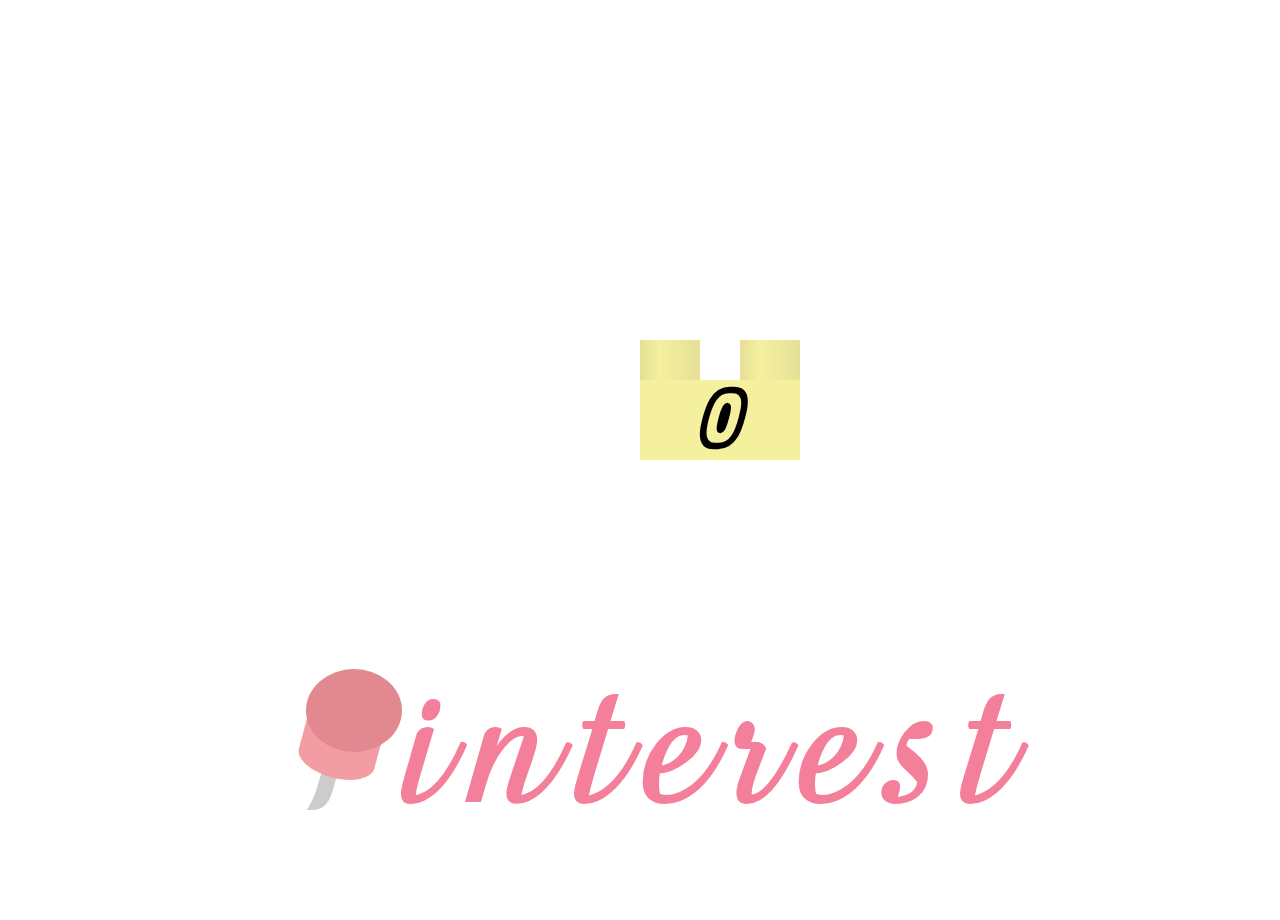
<file: opdracht1/index.html>
<!doctype html>
<html lang="nl">

<head>
	<meta charset="UTF-8">
	<meta name="author" content="Suze Entjes">
	<meta name="viewport" content="width=device-width, initial-scale=1">

	<title>Opdracht 1: Brand Animations - Frontend voor Designers</title>

	<link href="styles/style.css" rel="stylesheet">
  <link rel="icon" type="image/svg+xml" href="images/favicon.svg">
</head>

<body>

	<section class="lego">
		<h1>
			<span>O</span>
			<span>G</span>
			<span>E</span>
			<span>L</span>
		</h1>

	</section>

	<section class="pinterest">
		<h1>
			<span>P</span>
			<span>i</span>
			<span>n</span>
			<span>t</span>
			<span>e</span>
			<span>r</span>
			<span>e</span>
			<span>s</span>
			<span>t</span>
		</h1>
		<div>
			<svg id="Laag_1" data-name="Laag 1" xmlns="http://www.w3.org/2000/svg" viewBox="0 0 1471.14 251.66">
			  <g>
			    <path d="M373.93,376q0,26.25-21.83,42.5Q332.36,433.39,305,433.4a9,9,0,0,1-.7-3,11,11,0,0,1,.7-3.25q32,0,43.65-39.71,6.51-22.07,6.51-30-12.31-8.35-36.23-8.36-34.36,0-56.2,12.54l-5.11,22.06q-4.41,19.05-17.88,19-10.44,0-10.45-9.28,0-25.79,34.14-39.95a142.07,142.07,0,0,1,55.5-10.91q24.15,0,38.78,7.66Q373.93,358.86,373.93,376Zm-55.74-17.65A140.83,140.83,0,0,0,305,385.79q-4.41,11.85-13.47,43.43L271.75,498q-6,21.38-16.49,28.34-7,4.88-20.9,4.87a125.2,125.2,0,0,0,13-27.4q3.7-10.45,13.23-43.42l19.74-68.74q6-21.36,16.72-28.33Q304.26,358.4,318.19,358.39Z" transform="translate(-214.06 -297.75)" fill="#"/>
			    <path d="M531.37,417.14q-25.08,56.67-53.88,82.67Q455.2,520,433.6,520,419,520,419,504.92q0-7,6.27-29l22.3-78.25q6-10,16.25-10a14.23,14.23,0,0,1,7.43,2.09l-24.15,81q-8.6,28.8-8.59,41.34,47.14-5.1,88-97.53A5.77,5.77,0,0,1,531.37,417.14ZM483.3,344.69a27.62,27.62,0,0,1-4.61,15.56q-5.29,8.13-13.35,8.13-8.52,0-8.51-8.13a28,28,0,0,1,4.6-15.79q5.07-8.13,13.12-8.13Q483.29,336.33,483.3,344.69Z" transform="translate(-214.06 -297.75)" fill="#"/>
			    <path d="M739.9,417.14q-25.32,56.67-54.11,82.67Q663.73,520,642.14,520q-14.86,0-14.87-15.32,0-8.6,6.74-28.8l26-77.79q-2.79-2.09-9.53-2.09-14.4,0-33.2,22.53-22.06,26.7-34.37,69.89l-8.13,28.33H553.43l33.9-119.12q6-10,16.26-10a14.23,14.23,0,0,1,7.43,2.09q-5.12,17.19-17.19,55.27h.47q12.54-26,29-41.69t32-15.67q20.43,0,20.44,20.2,0,11.63-14.4,51.79T647,512.12q46.9-5.1,88-97.53A6.17,6.17,0,0,1,739.9,417.14Z" transform="translate(-214.06 -297.75)" fill="#"/>
			    <path d="M883.18,417.14q-25.08,56.43-55.74,82.67Q804,520,780.77,520q-14.64,0-14.63-14.86,0-7.66,6.5-29.26L800.74,383h-19a5.07,5.07,0,0,1-.7-3,5.75,5.75,0,0,1,.7-3h20.9l3.94-13.47q5.58-19.28,10.92-26,7-9.06,21.36-9.06L823.73,377h27.4a7.78,7.78,0,0,1,.7,3,6.74,6.74,0,0,1-.7,3H821.87l-23,76.4q-13.23,43.89-13.24,52.71,20.91-2.33,41.57-20.9,28.34-25.08,51.09-76.63A5.78,5.78,0,0,1,883.18,417.14Z" transform="translate(-214.06 -297.75)" fill="#"/>
			    <path d="M1054.32,417.14q-25.08,56.43-58.28,82.67Q970.26,520,943.09,520q-14.62,0-23.92-7Q907.1,504,907.1,484.25q0-37.62,23.68-67.57,23-29,50.86-29,10.44,0,17.18,5.11a19,19,0,0,1,7.2,15.56q0,17.42-25.78,36.8T931.48,465a110.41,110.41,0,0,0-2.09,23.22q0,12.07,2.32,19.28,5.1,3.7,14.17,3.71,23.91,0,48.76-19.51,31.81-25.31,54.81-77.09A5.75,5.75,0,0,1,1054.32,417.14Zm-64.56-20.21a26.53,26.53,0,0,0-11.84-2.31q-16.95,0-30.19,23.36-9.53,16.9-14.63,40Q953.77,456.86,970,440T989.76,396.93Z" transform="translate(-214.06 -297.75)" fill="#"/>
			    <path d="M1199,417.14Q1153.48,520,1109.35,520q-15.09,0-15.09-15.79,0-9.75,6.74-28.33l20.43-56.19h-20q-10.68,0-10.68-11.38,0-9.06,5.57-19.51,6.27-11.83,14.17-11.84a8.88,8.88,0,0,1,7.19,3.37,12.82,12.82,0,0,1,2.79,8.47q0,4.41-8.36,25.08h13.7q10.92,0,14.86,8.83l-17.88,48.06q-8.6,23-8.59,41.34,36,0,79.89-97.53A6.17,6.17,0,0,1,1199,417.14Z" transform="translate(-214.06 -297.75)" fill="#"/>
			    <path d="M1370.13,417.14q-25.08,56.43-58.28,82.67Q1286.07,520,1258.9,520q-14.62,0-23.92-7-12.07-9.06-12.07-28.8,0-37.62,23.68-67.57,23-29,50.86-29,10.46,0,17.18,5.11a19,19,0,0,1,7.2,15.56q0,17.42-25.77,36.8T1247.29,465a110.41,110.41,0,0,0-2.09,23.22q0,12.07,2.32,19.28,5.12,3.7,14.17,3.71,23.91,0,48.76-19.51,31.82-25.31,54.81-77.09A5.75,5.75,0,0,1,1370.13,417.14Zm-64.55-20.21a26.61,26.61,0,0,0-11.85-2.31q-16.95,0-30.18,23.36-9.52,16.9-14.63,40,20.65-1.15,36.92-18.05T1305.58,396.93Z" transform="translate(-214.06 -297.75)" fill="#"/>
			    <path d="M1476,385.56q0,8.35-6,12.89a24.1,24.1,0,0,1-14.87,4.53h-20.2q-5.34,6-7.43,16.95,23.22,17.19,31.58,27.86t8.36,22.3q0,23.91-16.72,37.39Q1435.38,520,1410.77,520a23.09,23.09,0,0,1-13.7-3.94,15.76,15.76,0,0,1-7-13.7,21.34,21.34,0,0,1,5-14.28,16.3,16.3,0,0,1,13.12-5.93q8.58,0,8.59,9.29,0,4.41-5.81,22.76,18.12,0,30.19-8.13a32.41,32.41,0,0,0,14.4-22.76q-5.8-9.29-25.08-26.7-13-11.85-13-24.38,0-17.88,13.94-36.23,14.85-19,31.35-19Q1476,377,1476,385.56Z" transform="translate(-214.06 -297.75)" fill="#"/>
			    <path d="M1666.21,417.14q-25.08,56.43-55.73,82.67Q1587,520,1563.8,520q-14.62,0-14.63-14.86,0-7.66,6.5-29.26l28.1-92.88h-19a5.07,5.07,0,0,1-.7-3,5.75,5.75,0,0,1,.7-3h20.9l3.95-13.47q5.57-19.28,10.91-26,7-9.06,21.37-9.06L1606.76,377h27.4a7.61,7.61,0,0,1,.7,3,6.61,6.61,0,0,1-.7,3H1604.9l-23,76.4q-13.23,43.89-13.23,52.71,20.89-2.33,41.56-20.9,28.34-25.08,51.09-76.63A5.77,5.77,0,0,1,1666.21,417.14Z" transform="translate(-214.06 -297.75)" fill="#"/>
			  </g>
			  <path d="M225.35,533.46s25,34,80.48-182" transform="translate(-214.06 -297.75)" fill="none" stroke="#" stroke-miterlimit="10" stroke-width="28"/>
			  <path d="M239.7,402.74S244,318.61,348.48,354.2a24,24,0,0,1,16,25.95c-2.49,18.17-14.54,43.1-60.26,50.23" transform="translate(-214.06 -297.75)" fill="none" stroke="#" stroke-miterlimit="10" stroke-width="28"/>
			  <path d="M483.3,317.51S411,512.36,433.78,512.12s63.22-4.33,97.59-108.51" transform="translate(-214.06 -297.75)" fill="none" stroke="" stroke-miterlimit="10" stroke-width="28"/>
			  <path d="M605.12,382.9,560.39,521.55S620,373.52,660,398.1c0,0,17.66-4.83-24.12,95.73,0,0-9.21,81.15,104-76.69" transform="translate(-214.06 -297.75)" fill="none" stroke="#" stroke-miterlimit="10" stroke-width="28"/>
			  <path d="M831.22,309.85l-16.6,57.76S795.52,382,781,380s73,4.29,76.89.18-53-8.66-55,21.92-25.37,97-25.37,97-16.08,45.23,40.27,3.91,67.41-104.76,67.41-104.76" transform="translate(-214.06 -297.75)" fill="none" stroke="#" stroke-miterlimit="10" stroke-width="28"/>
			  <path d="M913.08,452.21s49.4,27.09,79.57-43.89c0,0,5.55-43.46-39.79-10.93-46,33-44.32,122.13-9.77,122.62,0,0,73.2-6.9,114.06-109.77" transform="translate(-214.06 -297.75)" fill="none" stroke="#" stroke-miterlimit="10" stroke-width="28"/>
			  <path d="M1115.82,369s-31.94,62.21,10,44.89c0,0,16.42-14.32-2.85,30.55s-25.88,66.72-13.23,70.18S1142,502.54,1142,502.54s41.41-44,55.51-89.17" transform="translate(-214.06 -297.75)" fill="none" stroke="" stroke-miterlimit="10" stroke-width="28"/>
			  <path d="M1233.42,459.94s84,8,77.71-55.64c-3.83-38.92-58.28.32-68,28,0,0-34,72.23,17.2,84.48,0,0,54.38,18.88,108.12-103.74" transform="translate(-214.06 -297.75)" fill="none" stroke="#" stroke-miterlimit="10" stroke-width="28"/>
			  <path d="M1480.72,388a160.83,160.83,0,0,0-37.83,5.47,31.64,31.64,0,0,0-15.6,9.56c-6.68,7.69-11.12,20.86,7.55,39.08,0,0,39.18,28.59,16.28,57.63-27.14,34.41-63.5,8.23-48.9,0l13.5-17.94" transform="translate(-214.06 -297.75)" fill="none" stroke="#" stroke-miterlimit="10" stroke-width="28"/>
			  <path d="M1617.42,301.62l-16.6,57.75s-19.1,14.36-33.63,12.39,73,4.29,76.9.18-53-8.66-55,21.92-25.37,96.95-25.37,96.95S1547.65,536,1604,494.72,1671.41,390,1671.41,390" transform="translate(-214.06 -297.75)" fill="none" stroke="#" stroke-miterlimit="10" stroke-width="28"/>
			</svg>
		</div>
	</section>


	<script src="scripts/script.js"></script>
</body>

</html>
</file>
<file: opdracht1/styles/style.css>
/* CSS Document */

/* FONTS */
@font-face {
	font-family: 'legothictype';
	src: url('../fonts/legothick-webfont.woff2') format('woff2'),
			 url('../fonts/legothick-webfont.woff') format('woff');
	font-weight: normal;
	font-style: normal;

}

@font-face {
    font-family: 'danubia_scriptregular';
    src: url('../fonts/danubiascript-webfont.woff2') format('woff2'),
         url('../fonts/danubiascript-webfont.woff') format('woff');
    font-weight: normal;
    font-style: normal;

}



/* ALGEMENE STYLING */
*, *::after, *::before {
  box-sizing:border-box;
}

body {
  font-family: eenfont, sans-serif;
  color:#111;
  background-color: var(--kleurBackground);
}

:root {
	--geelLetterO:#F5F09E;
	--geelLetterODark:#E5E097;
	--roodLetterG:#F39EB6;
	--roodLetterGDark:#E093AC;
	--groenLetterE:#B2D59F;
	--groenLetterEDark:#A3C191;
	--blauwLetterL:#B1DDE6;
	--blauwLetterLDark:#A8CCD1;
	--kleurBackground:white;

	--mainColor: #F47F9B;
	--eersteSpanColor: #CCCCCC;
	--pinBefore: #F29CA4;
	--pinAfter: #E28890;
	--postIt: #F2D577;

}

@media (prefers-color-scheme: dark) {
	:root {
		--geelLetterO:#F9B233;
		--geelLetterODark:#DB9F42;
		--roodLetterG:red;
		--roodLetterGDark:maroon;
		--groenLetterE:#4CB741;
		--groenLetterEDark:#3D9E33;
		--blauwLetterL:#3297D4;
		--blauwLetterLDark:#2E84B8;
		--kleurBackground:black;

		--mainColor: red;
		--eersteSpanColor: grey;
		--pinBefore: #DB1625;
		--pinAfter: #F41929;
		--postIt: #FFCE00;
	}
}



/* BRAND STYLING */



/*Letters stijlen*/

section {
	text-align: center;
}

.pinterest {
	font-family: 'danubia_scriptregular';
	color: var(--mainColor);
	letter-spacing: -7px;
	position: relative;
	top:350px;
	font-size: min(10vw, 4em);

}

.lego {
	font-family: 'legothictype';
	position: relative;
	top: 225px;
	font-size: min(10vw, 5em);
}


/*Lego*/

.lego h1 {
	display: inline-block;
	position: relative;
}

.lego span {
	color: black;
}

/*De letter O in Lego*/
.lego span:first-of-type {
	position:absolute;
	margin: auto 0;
	width:2em;
	height:1.5em;
	font-size: 0.5em;
	padding-top: 0.55em;
	animation: letterO 15s ease-in infinite;
	transform-origin: right bottom;

/*The bovenste twee punten aan het lego blokje*/
background-image:
	linear-gradient(transparent .5em, var(--geelLetterO) .5em 2em),
	linear-gradient(to right, var(--geelLetterODark), var(--geelLetterO) 33%, var(--geelLetterODark)),
	linear-gradient(to right, var(--geelLetterODark), var(--geelLetterO) 33%, var(--geelLetterODark));

background-size:100% 5em, 0.75em .5em, 0.75em .5em, 0.75em .5em;
background-repeat:no-repeat;
background-position:top center, top left, top right;
}


/*Animatie van de letter O*/
@keyframes letterO {
	0% {
		transform: translate(-25em,-50em);
	}

	20% {
		transform: translate(0, 0);
	}

	25% {
		transform-origin: 100% 20%;
		transform: translate(1em, -2em) rotate(45deg);
	}

	28% {
		transform: translate(0, 0);
	}


	100% {
		transform: translate(0, 0);
	}

}






/*De letter G in Lego*/

.lego span:nth-of-type(2) {
	position:absolute;
	margin: auto 0;
	width:4em;
	height:1.5em;
	font-size: 0.5em;
	padding-top: 0.55em;
	animation: letterG 15s ease-in infinite;
	opacity: 0;


background-image:
	linear-gradient(transparent .5em, var(--roodLetterG) .5em 2em),
	linear-gradient(to right, var(--roodLetterGDark), var(--roodLetterG) 33%, var(--roodLetterGDark)),
	linear-gradient(to right, var(--roodLetterGDark), var(--roodLetterG) 33%, var(--roodLetterGDark)),
	linear-gradient(to right, var(--roodLetterGDark), var(--roodLetterG) 33%, var(--roodLetterGDark));

background-size:100% 5em, 0.75em .5em, 0.75em .5em, 0.75em .5em;
background-repeat:no-repeat;
background-position:top center, top left, top center, top right;
}


/*Animatie van de letter G*/
@keyframes letterG {
	0% {
		transform: translate(-25em,-50em) rotate(-180deg);
		opacity: 100;
	}

	35% {
		transform: translate(-1em, -1em);
		opacity: 100;
	}



	100% {
		transform: translate(-1em, -1em);
		opacity: 100;
	}

}








/*De letter E in Lego*/
.lego span:nth-of-type(3) {
	position:absolute;
	margin: auto 0;
	width:4em;
	height:1.5em;
	font-size: 0.5em;
	padding-top: 0.55em;
	animation: letterE 15s ease-in infinite;
	opacity: 0;

background-image:
	linear-gradient(transparent .5em, var(--groenLetterE) .5em 2em),
	linear-gradient(to right, var(--groenLetterEDark), var(--groenLetterE) 33%, var(--groenLetterEDark)),
	linear-gradient(to right, var(--groenLetterEDark), var(--groenLetterE) 33%, var(--groenLetterEDark)),
	linear-gradient(to right, var(--groenLetterEDark), var(--groenLetterE) 33%, var(--groenLetterEDark));

background-size:100% 5em, 0.75em .5em, 0.75em .5em, 0.75em .5em;
background-repeat:no-repeat;
background-position:top center, top left, top center, top right;
}

/*Animatie van de letter E*/
@keyframes letterE {
	0% {
		transform: translate(-25em,-50em) rotate(-180deg);
		opacity: 100;
	}

	35% {
		transform: translate(-5em,-20em) rotate(1turn);
	}

	55% {
		transform: translate(-2.5em, -2em);
		opacity: 100;
	}



	100% {
		transform: translate(-2.5em, -2em);
		opacity: 100;
	}

}



/*De letter L in Lego*/

.lego span:nth-of-type(4){
	position:absolute;
	margin: auto 0;
	width:2em;
	height:1.5em;
	font-size: 0.5em;
	padding-top: 0.55em;
	animation: letterL 15s ease-in infinite;
	opacity: 0;


background-image:
	linear-gradient(transparent .5em, var(--blauwLetterL).5em 2em),
	linear-gradient(to right, var(--blauwLetterLDark), var(--blauwLetterL) 33%, var(--blauwLetterLDark)),
	linear-gradient(to right, var(--blauwLetterLDark), var(--blauwLetterL) 33%, var(--blauwLetterLDark));

background-size:100% 5em, 0.75em .5em, 0.75em .5em, 0.75em .5em;
background-repeat:no-repeat;
background-position:top center, top left, top right;
}

/*Animatie van de letter L*/
@keyframes letterL {
	0% {
		transform: translate(0,-50em) rotate(45deg);
		opacity: 100;
	}

	42% {
		transform: translate(0, -3em) rotate(45deg);
		opacity: 100;
	}

	52% {
		transform: translate(-80em,-50em) rotate(45deg);
		opacity: 100;
	}

	60% {
		transform: translate(-1em,-50em) ;
		opacity: 100;
	}

	70% {
		transform: translate(0.75em,-3em) ;
		opacity: 100;
	}

	100% {
		transform: translate(0.75em, -3em);
		opacity: 100;
	}

}








/*Pinterest*/

.pinterest h1 {
	display: inline-block;
	position: relative;

}

.pinterest span:nth-of-type(1) {
	position: relative;
	transform-origin: center bottom;
	margin: auto 0;
}

/*Wanneer erover Pinterest heen gehovert wordt, krijgt de eerste span een grijze kleur en animatie start */
.pinterest span:nth-of-type(1) {
	color: var(--eersteSpanColor);
	animation: pinafter-animation 8s ease-out infinite;
	display: inline-block;
	z-index: 10;


}

.pinterest span:nth-of-type(1)::after {
	content: "";
	position: absolute;
	height: 0.65em;
	width: 0.75em;
	background-color: var(--pinAfter);
	border-radius: 50%;
	left: 0.15em;
	z-index: 10;
}


.pinterest span:nth-of-type(1)::before {
	content: "";
	position: absolute;
	height: 0.61em;
	width: 0.54em;
	top: 0.28em;
	border-radius: 4em / 8em;
	background-color: var(--pinBefore);
	left: 0.15em;
	transform: rotate(285deg);
	z-index: 10;
}

.pinterest span:first-of-type::after,
.pinterest span:first-of-type::before,
.pinterest span:first-of-type{
  animation-play-state:running;
	animation-delay: 2.6s;
	z-index: 10;

}


@keyframes pinbefore-animation {
	0% {
		transform:translateY(0) rotate(285deg);
	}

	15% {
	  transform:translateY(-0.75em) rotate(285deg);
		right: 5em;
	}

	50%{
		transform:translateY(-1em)  rotate(285deg);
	}

	75% {
		transform:translateY(-1.25em) rotate(285deg);
	}

	100%{
		transform:translateY(-1.5em) rotate(285deg)
	}
}

@keyframes pinafter-animation {
	0% {
		transform:translateY(0);
	}


	4% {
		transform:translate(265px, -2.2em);
	}

	5% {
		transform:translate(265px, -1.5em);

	}

	100%{
		transform:translate(265px, -1.5em);

	}
}

/*gele post-it*/
section:nth-of-type(2) div {
	content: "";
	position: absolute;
	height: 4em;
	width: 9em;
	left: calc(50% - 4.0em);
	background-color: var(--postIt);
	display: inline-block;
	animation: postit-animation 8s ease-out infinite;
	animation-delay: 2.5s;
	transform: translateX(-200em);
	box-shadow: 0 1px 1px rgba(0, 0, 0, 0.25),
							0 2px 2px rgba(0, 0, 0, 0.20),
							0 4px 4px rgba(0, 0, 0, 0.15),
							0 8px 8px rgba(0, 0, 0, 0.10),
							0 16px 16px rgba(0, 0, 0, 0.05);
}

section:nth-of-type(2) div{
  animation-play-state:running;
	opacity: 1;
	transform-origin: center top;

}

@keyframes postit-animation {
	0% {
		transform:translateX(-50em);
	}

  7% {
		transform:translateX(0);
	}

	10% {
		transform:rotate(10deg);
	}

	15% {
		transform:rotate(-10deg);
	}

	17% {
		transform:rotate(0);
	}

	100%{
		transform:translateX(0);

	}
}

/*Handwriting*/
div {
	display: inline-block;
	position: relative;
}

svg {
	width: 8em;
	margin-top: 1em;
}

path {
  stroke-dasharray: 1000;
  stroke-dashoffset: 1000;
  animation: pinterest-line 8s linear infinite;
	animation-delay: 3s;
}

@keyframes pinterest-line {
  0% {
    stroke-dashoffset: 0;
  }

  40%{
    stroke-dashoffset: 1000;
  }

	100%v{
		stroke-dashoffset: 1000;
	}
}

/*De kleur van de stoke, moet hetzelfde zijn als de post-it*/
svg path {
	stroke: var(--postIt);
}

/*Handwriting kleur*/
svg g path {
	fill: var(--mainColor);
}
</file>
